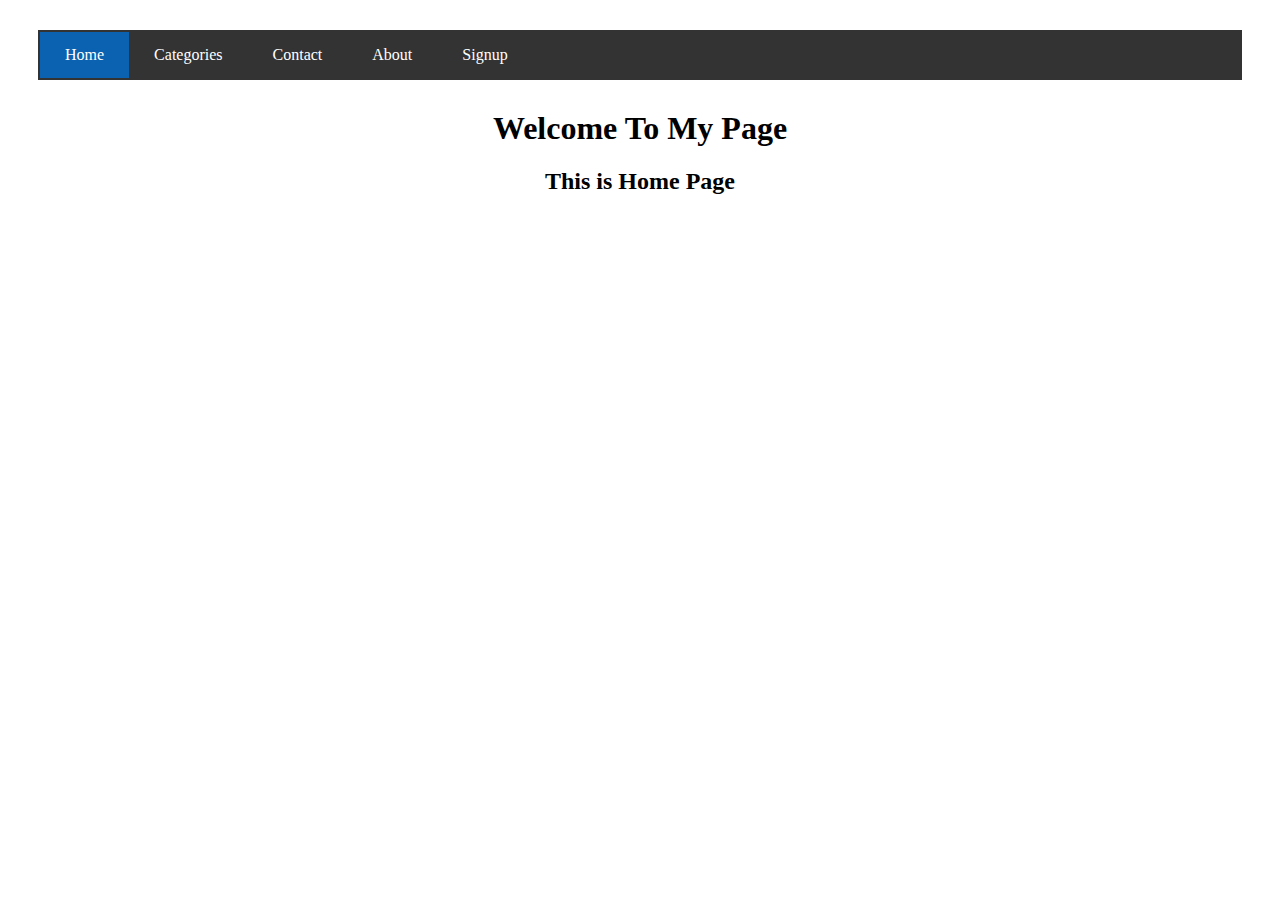
<file: index.html>
<!DOCTYPE html>
<html>
<head>
    <title>Home page</title>
    <link rel="stylesheet" href="style.css" type="text/css">
    <link rel="icon" href="logo.png" type="logo">

</head>
<body>
    <ul>
        <li><a href="index.html" class="current">Home</a></li>
        <li><a href="Categories.html">Categories</a></li>
        <li><a href="Contact.html">Contact</a></li>
        <li><a href="About.html">About</a></li>
        <li><a href="reg.html" class="sign">Signup</a></li>
    </ul>
    <h1 id="ah2">Welcome To My Page</h1>
    <h2 id="ah2">This is Home Page</h2>
</body>
</html>
</file>
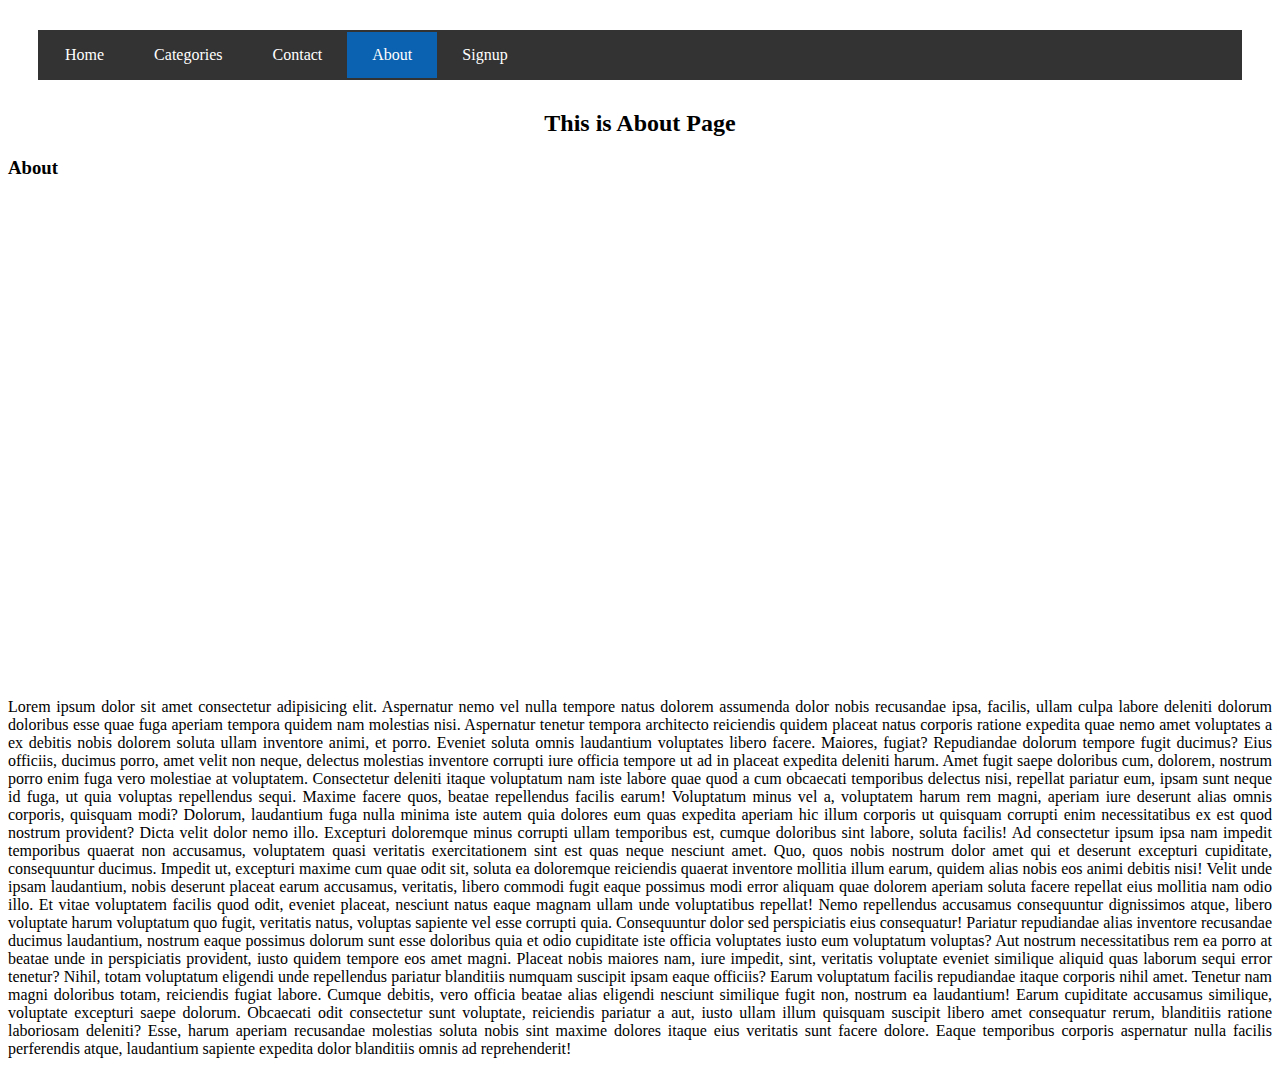
<file: About.html>
<!DOCTYPE html>
<html lang="en">
<head>
    <title>About</title>
    <link rel="stylesheet" href="style.css" type="text/css">
    <link rel="icon" href="logo.png" type="logo">
</head>
<body>
    <ul>
        <li><a href="index.html">Home</a></li>
        <li><a href="Categories.html">Categories</a></li>
        <li><a href="Contact.html">Contact</a></li>
        <li><a href="About.html" class="current">About</a></li>
        <li><a href="reg.html" class="sign">Signup</a></li>
    </ul>

    <h2 id="ah2">This is About Page</h2>

    <h3>About</h3>
<iframe class="yt" src="https://www.youtube.com/embed/wsA82A_AN48" title="Official WhistlePodu Anthem 2023 | Start the Whistles!" frameborder="0" allow="accelerometer; autoplay; clipboard-write; encrypted-media; gyroscope; picture-in-picture; web-share" allowfullscreen></iframe>    
<p class="lp">Lorem ipsum dolor sit amet consectetur adipisicing elit. Aspernatur nemo vel nulla tempore natus dolorem assumenda dolor nobis recusandae ipsa, facilis, ullam culpa labore deleniti dolorum doloribus esse quae fuga aperiam tempora quidem nam molestias nisi. Aspernatur tenetur tempora architecto reiciendis quidem placeat natus corporis ratione expedita quae nemo amet voluptates a ex debitis nobis dolorem soluta ullam inventore animi, et porro. Eveniet soluta omnis laudantium voluptates libero facere. Maiores, fugiat? Repudiandae dolorum tempore fugit ducimus? Eius officiis, ducimus porro, amet velit non neque, delectus molestias inventore corrupti iure officia tempore ut ad in placeat expedita deleniti harum. Amet fugit saepe doloribus cum, dolorem, nostrum porro enim fuga vero molestiae at voluptatem. Consectetur deleniti itaque voluptatum nam iste labore quae quod a cum obcaecati temporibus delectus nisi, repellat pariatur eum, ipsam sunt neque id fuga, ut quia voluptas repellendus sequi. Maxime facere quos, beatae repellendus facilis earum! Voluptatum minus vel a, voluptatem harum rem magni, aperiam iure deserunt alias omnis corporis, quisquam modi? Dolorum, laudantium fuga nulla minima iste autem quia dolores eum quas expedita aperiam hic illum corporis ut quisquam corrupti enim necessitatibus ex est quod nostrum provident? Dicta velit dolor nemo illo. Excepturi doloremque minus corrupti ullam temporibus est, cumque doloribus sint labore, soluta facilis! Ad consectetur ipsum ipsa nam impedit temporibus quaerat non accusamus, voluptatem quasi veritatis exercitationem sint est quas neque nesciunt amet. Quo, quos nobis nostrum dolor amet qui et deserunt excepturi cupiditate, consequuntur ducimus. Impedit ut, excepturi maxime cum quae odit sit, soluta ea doloremque reiciendis quaerat inventore mollitia illum earum, quidem alias nobis eos animi debitis nisi! Velit unde ipsam laudantium, nobis deserunt placeat earum accusamus, veritatis, libero commodi fugit eaque possimus modi error aliquam quae dolorem aperiam soluta facere repellat eius mollitia nam odio illo. Et vitae voluptatem facilis quod odit, eveniet placeat, nesciunt natus eaque magnam ullam unde voluptatibus repellat! Nemo repellendus accusamus consequuntur dignissimos atque, libero voluptate harum voluptatum quo fugit, veritatis natus, voluptas sapiente vel esse corrupti quia. Consequuntur dolor sed perspiciatis eius consequatur! Pariatur repudiandae alias inventore recusandae ducimus laudantium, nostrum eaque possimus dolorum sunt esse doloribus quia et odio cupiditate iste officia voluptates iusto eum voluptatum voluptas? Aut nostrum necessitatibus rem ea porro at beatae unde in perspiciatis provident, iusto quidem tempore eos amet magni. Placeat nobis maiores nam, iure impedit, sint, veritatis voluptate eveniet similique aliquid quas laborum sequi error tenetur? Nihil, totam voluptatum eligendi unde repellendus pariatur blanditiis numquam suscipit ipsam eaque officiis? Earum voluptatum facilis repudiandae itaque corporis nihil amet. Tenetur nam magni doloribus totam, reiciendis fugiat labore. Cumque debitis, vero officia beatae alias eligendi nesciunt similique fugit non, nostrum ea laudantium! Earum cupiditate accusamus similique, voluptate excepturi saepe dolorum. Obcaecati odit consectetur sunt voluptate, reiciendis pariatur a aut, iusto ullam illum quisquam suscipit libero amet consequatur rerum, blanditiis ratione laboriosam deleniti? Esse, harum aperiam recusandae molestias soluta nobis sint maxime dolores itaque eius veritatis sunt facere dolore. Eaque temporibus corporis aspernatur nulla facilis perferendis atque, laudantium sapiente expedita dolor blanditiis omnis ad reprehenderit!</p>
</body>
</html>
</file>
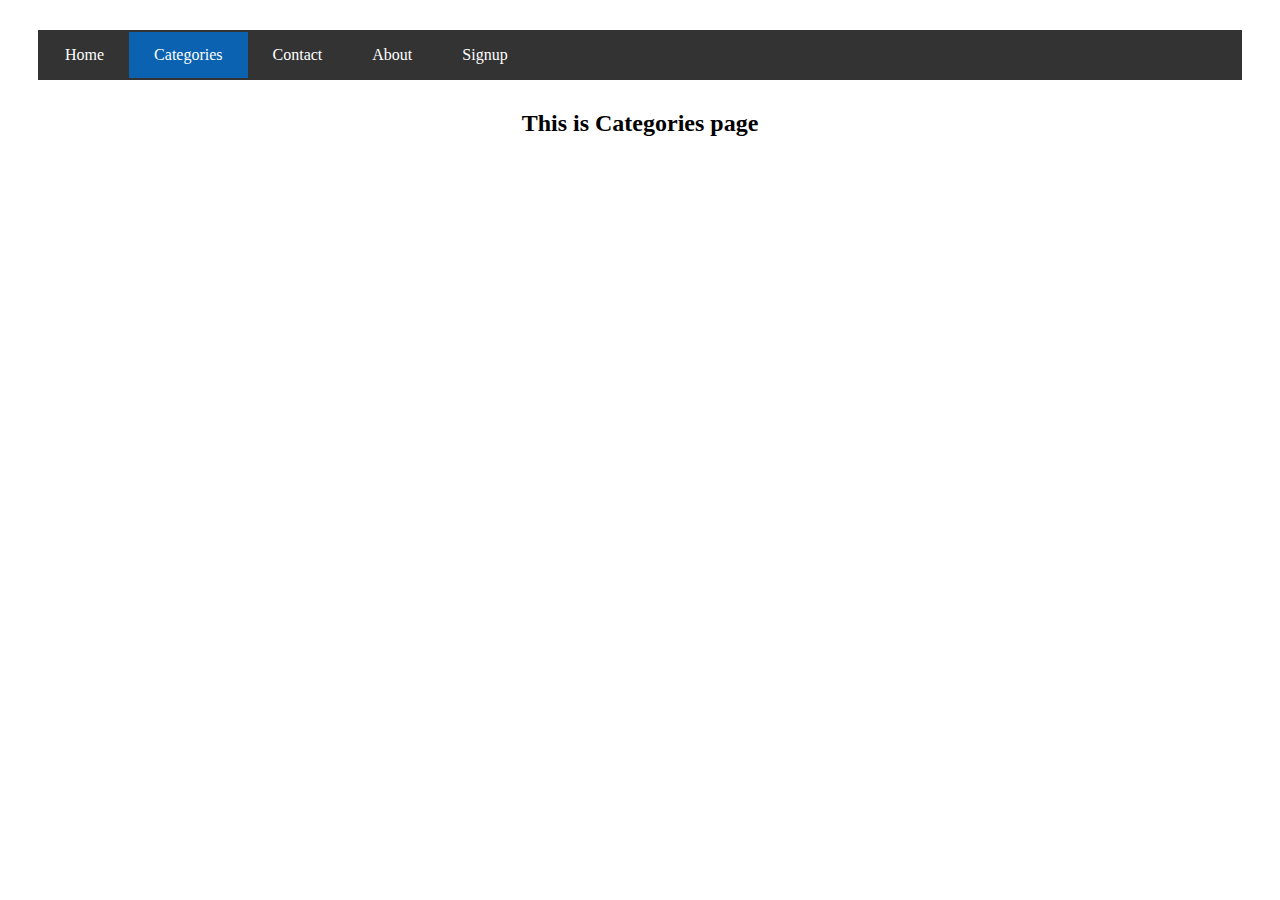
<file: Categories.html>
<!DOCTYPE html>
<html lang="en">
<head>
    <title>Categories</title>
    <link rel="stylesheet" href="style.css" type="text/css">
    <link rel="icon" href="logo.png" type="logo">
</head>
<body>
    <ul>
        <li><a href="index.html">Home</a></li>
        <li><a href="Categories.html" class="current">Categories</a></li>
        <li><a href="Contact.html">Contact</a></li>
        <li><a href="About.html">About</a></li>
        <li><a href="reg.html" class="sign">Signup</a></li>
    </ul>
    <h2 id="ah2">This is Categories page</h2>
</body>
</html>
</file>
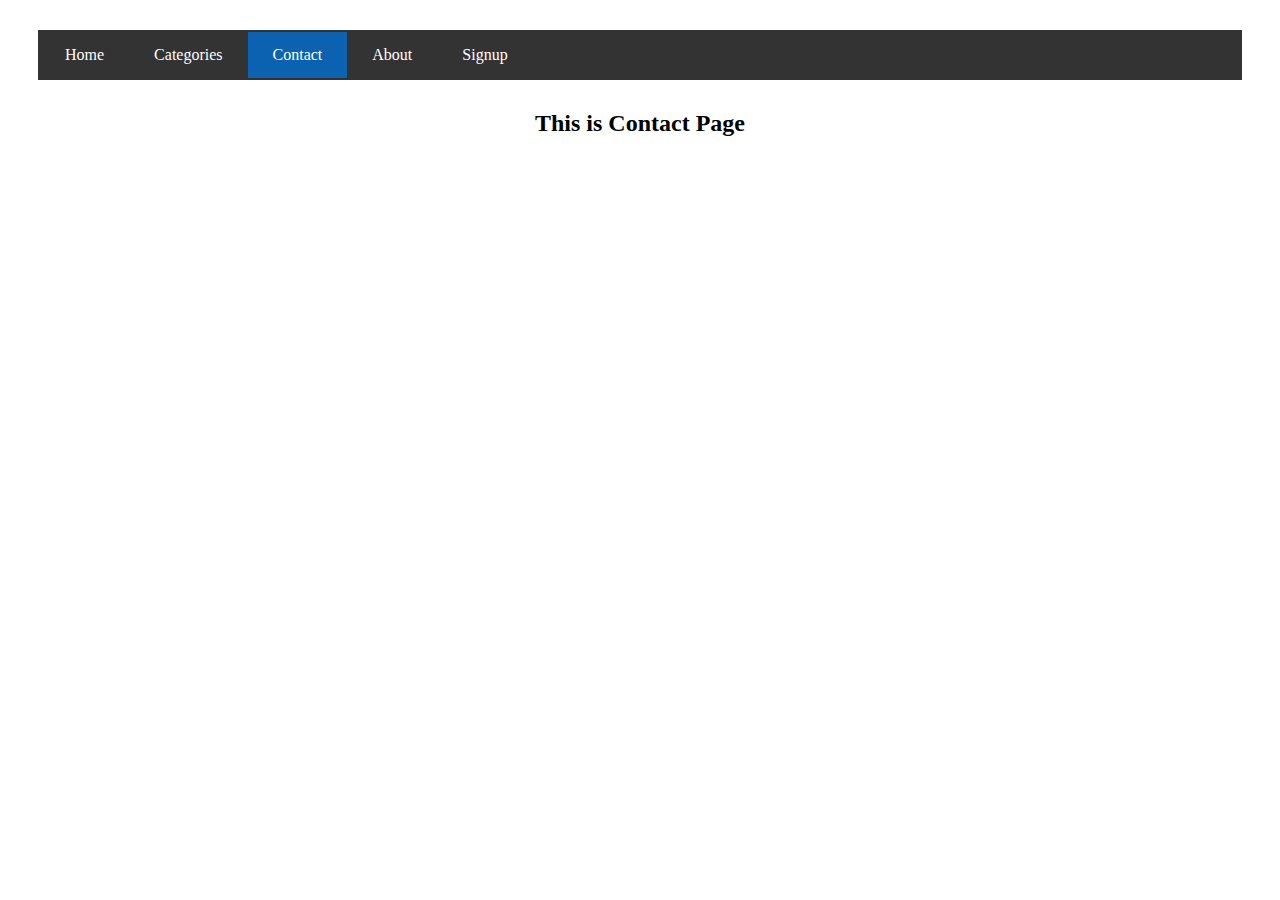
<file: Contact.html>
<!DOCTYPE html>
<html lang="en">
<head>
    <title>Contact Us</title>
    <link rel="stylesheet" href="style.css" type="text/css">
    <link rel="icon" href="logo.png" type="logo">
</head>
<body>
    <ul>
        <li><a href="index.html">Home</a></li>
        <li><a href="Categories.html">Categories</a></li>
        <li><a href="Contact.html" class="current">Contact</a></li>
        <li><a href="About.html">About</a></li>
        <li><a href="reg.html" class="sign">Signup</a></li>
    </ul>
    <h2 id="ah2">This is Contact Page</h2>

    <h2></h2>
</body>
</html>
</file>
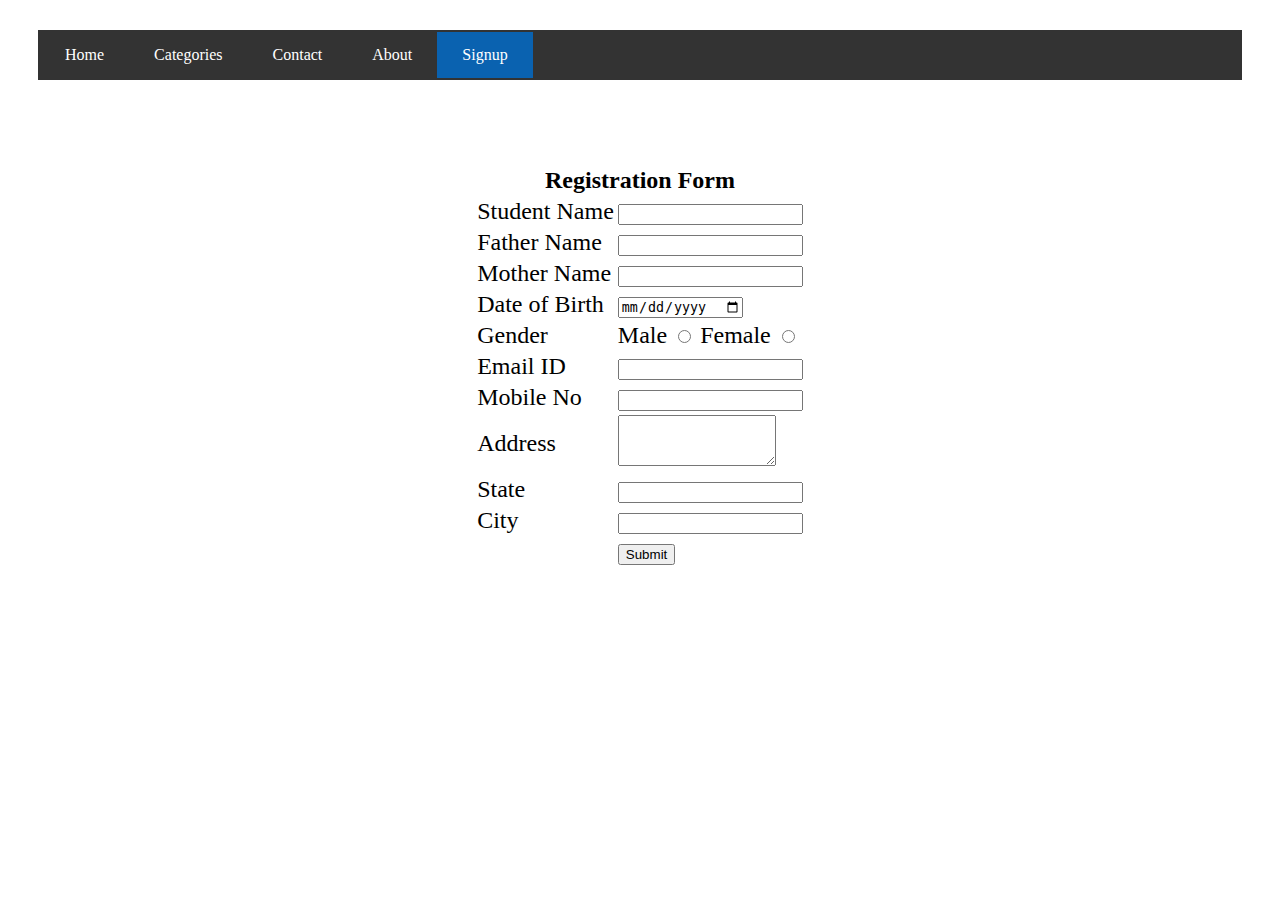
<file: reg.html>
<!DOCTYPE html>
<html lang="en">
<head>
  
    <title>Registration</title>
    <link rel="stylesheet" href="style.css" type="text/css">
    <link rel="icon" href="logo.png" type="logo">
</head>
<body>
    <ul>
        <li><a href="index.html">Home</a></li>
        <li><a href="Categories.html">Categories</a></li>
        <li><a href="Contact.html">Contact</a></li>
        <li><a href="About.html">About</a></li>
        <li><a href="reg.html" class="current" class="sign">Signup</a></li>
    </ul>
    <br><br><br>
    <center>
    <form class="ah1">
        <table border="0">    
            <tr><th colspan="2">Registration Form</th></tr>

        <tr><td><label for="sname">Student Name </label></td>
        <td><input type="text" id="sname"></td>
        <tr>
        <td><label for="fname">Father Name </label></td>
        <td><input type="text" id="fname"></td>
        </tr>
        <tr>
        <td><label for="mname">Mother Name </label></td>
        <td><input type="text" id="mname"></td>
        </tr>
        <tr>
        <td><label for="dob">Date of Birth  </label></td>
        <td><input type="date" name="dob" id="dob"></td>
        </tr>
        <tr>
        <td><label for="gen" id="gen">Gender </label></td>
        <td><label for="male">Male</label>
        <input type="radio" name="gen" id="gen" value="male">
        <label for="female">Female</label>
        <input type="radio" name="gen" id="gen" value="female"></td>
        </tr>
        <tr>
        <td><label for="email">Email ID </label></td>
        <td><input type="text" id="email"></td>
        </tr>
        <tr>
        <td><label for="mno">Mobile No </label></td>
        <td><input type="text" id="mno" maxlength="10"></td>
        </tr>
        <tr>
        <td><label for="add">Address </label></td>
        <td><textarea name="add" id="add" cols="17" rows="3"></textarea></td>
        </tr>
        <tr>
        <td><label for="ste">State </label></td>
        <td><input type="text" id="ste"></td>
        </tr>
        <tr>
        <td><label for="city">City </label></td>
        <td><input type="text" id="city"></td>
      <tr><td></td>
        <td><input type="submit" value="Submit"></td>
        </center>
        </tr>
    </table>
    </form>

    
</body>
</html>
</file>
<file: style.css>
li {
    float: left;
  }
  
li a {
    display: block;
    color: white;
    text-align: left;
    padding: 14px 25px;
    text-decoration: none;
    
  }
  
li a:hover {
    background-color: #0a62b0;
  }

.current {
    background-color: #0a62b0;
  }

ul {
    list-style-type: none;
    margin:30px;;
    padding: 2px;
    overflow: hidden;
    background-color: #333;
  }
.sign {
    float: right;
    
  }
.ah1{
    font-size: x-large;
    
  }
#ah2 {
    text-align: center;
  }

.lp{
    border: 10px;
    border-color: red;
    text-align: justify;
   
  }
.yt{
  width: 720px;
  height: 480px;
}
</file>
